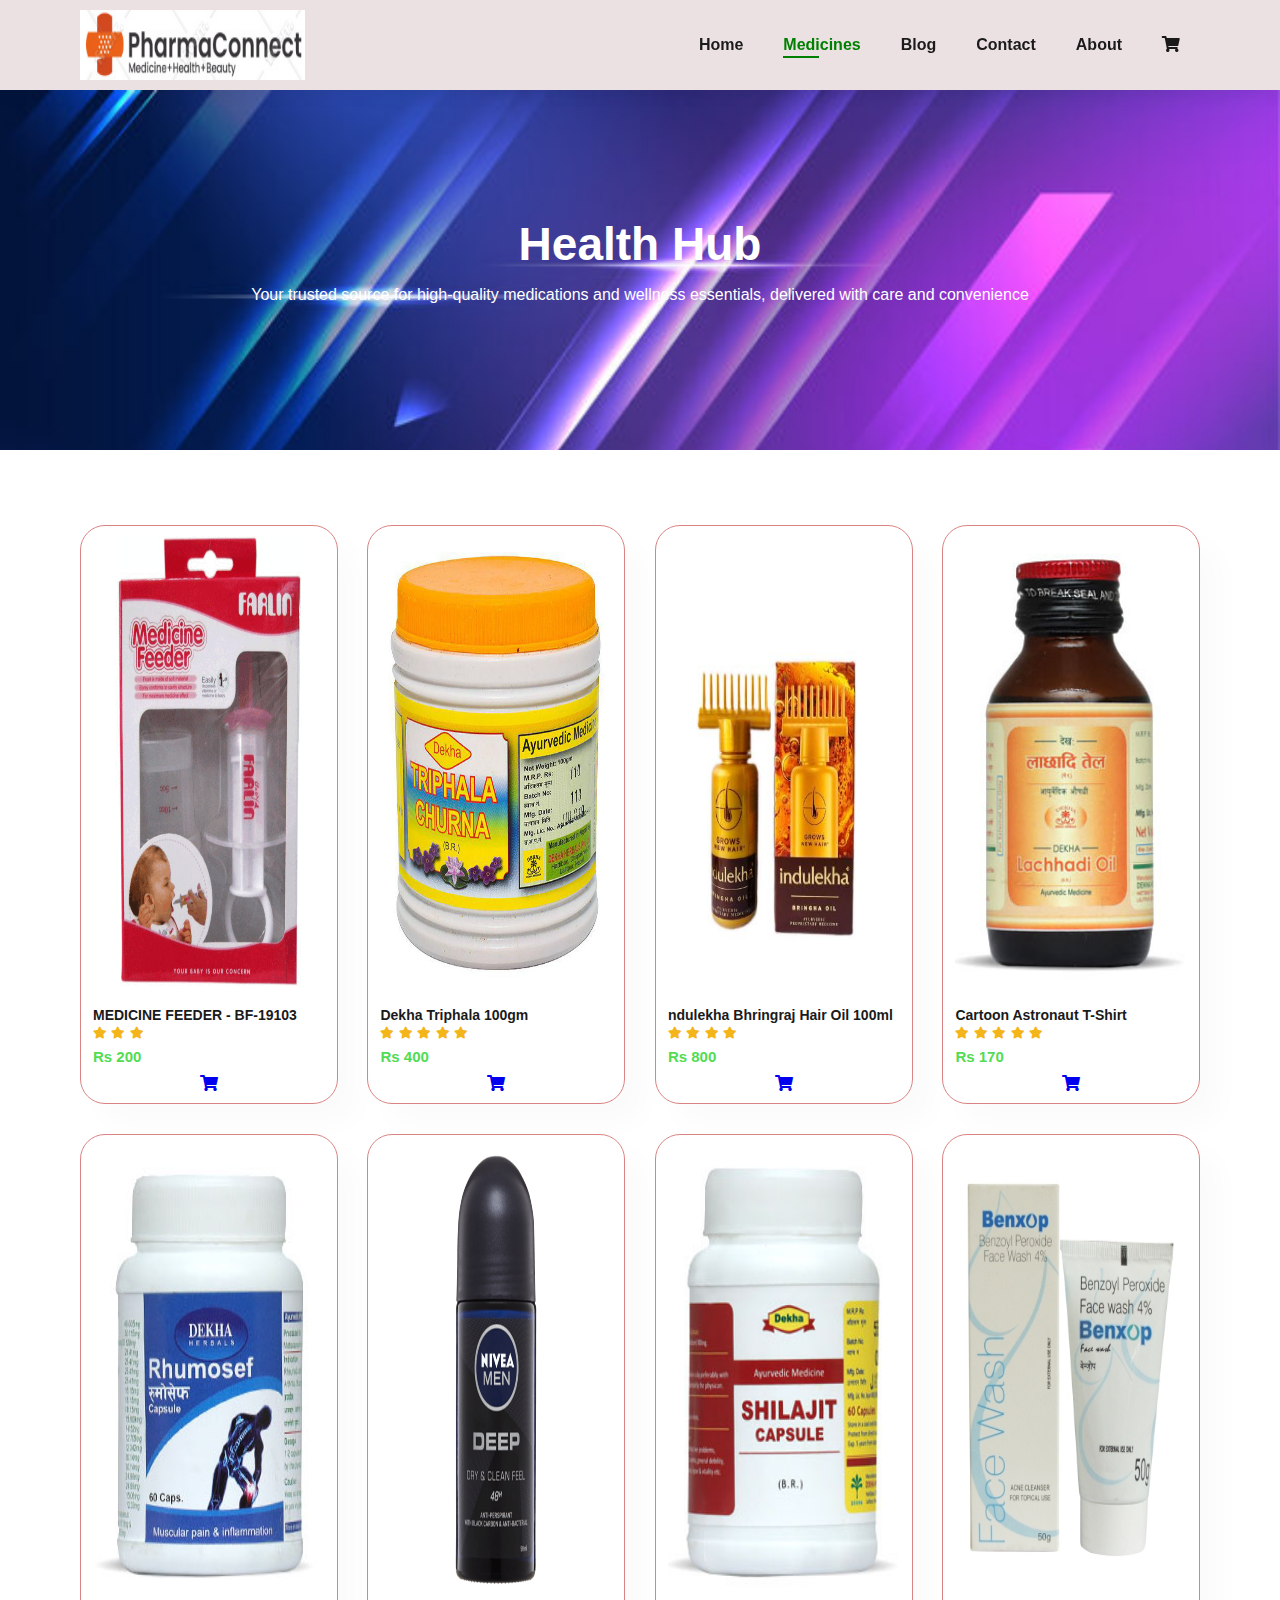
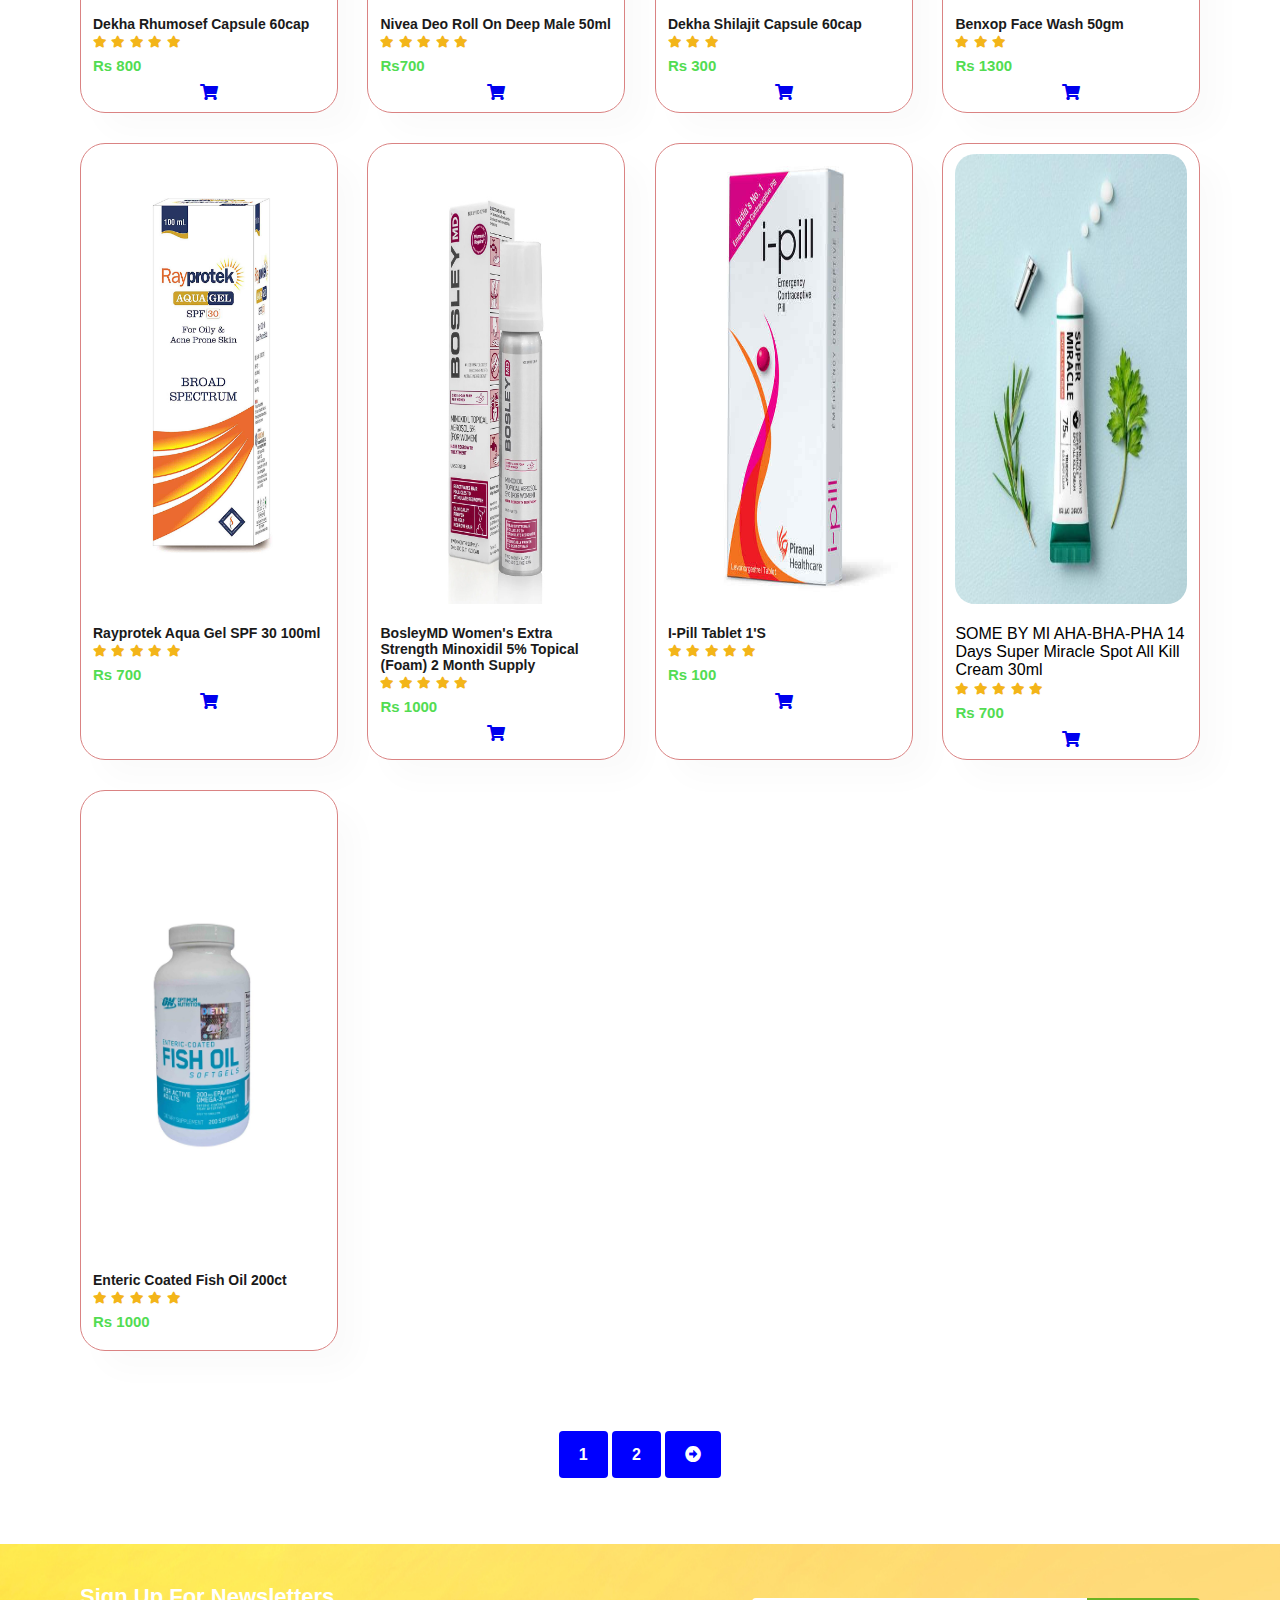
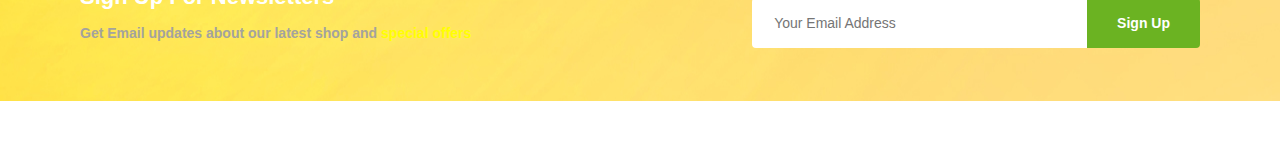
<file: Medicines.html>
<!DOCTYPE html>
<html lang="en">
  <head>
    <meta charset="UTF-8" />
    <meta name="viewport" content="width=device-width, initial-scale=1.0" />
    <title>Medicines</title>
    <link
      rel="stylesheet"
      href="https://use.fontawesome.com/releases/v5.15.4/css/all.css"
    />

    <link rel="stylesheet" href="styles.css" />
  </head>
  <body>
    <section id="header">
      <a href="#"><img src="Pclogo.jpg" class="logo" alt="logo" /></a>
      <div>
        <ul id="navbar">
          <li><a href="index.html">Home</a></li>
          <li><a class="active" href="Medicines.html">Medicines</a></li>
          <li><a href="blog.html">Blog</a></li>
          <li><a href="contact.html">Contact</a></li>
          <li><a href="about.html">About</a></li>
          <li id="lg-bag">
            <a href="cart.html"><i class="fa fa-shopping-cart"></i></a>
          </li>
          <a href="#" id="close"><i class="far fa-times-circle"></i></a>
        </ul>
      </div>
      <div id="mobile">
        <a href="cart.html"><i class="fa fa-shopping-cart"></i></a>
        <i id="bar" class="fas fa-outdent"></i>
      </div>
    </section>
    <section id="page-header">
      <h2>Health Hub</h2>
      <p>
        Your trusted source for high-quality medications and wellness
        essentials, delivered with care and convenience
      </p>
    </section>

    <section id="product1" class="section-p1">
      <div class="pro-container">
        <div class="pro">
          <img src="Medicines/Mf.png" alt="" />
          <div class="des">
            <span></span>
            <h5>MEDICINE FEEDER - BF-19103</h5>
            <div class="star">
              <i class="fas fa-star"></i>
              <i class="fas fa-star"></i>
              <i class="fas fa-star"></i>
              
             
            </div>
            <h4>Rs 200</h4>
          </div>
          <a href="#"><i class="fa fa-shopping-cart"></i></a>
        </div>
        <div class="pro">
          <img src="Medicines/dekha.jpeg" alt="" />
          <div class="des">
            <span></span>
            <h5>Dekha Triphala 100gm</h5>
            <div class="star">
              <i class="fas fa-star"></i>
              <i class="fas fa-star"></i>
              <i class="fas fa-star"></i>
              <i class="fas fa-star"></i>
              <i class="fas fa-star"></i>
            </div>
            <h4>Rs 400</h4>
          </div>
          <a href="#"><i class="fa fa-shopping-cart"></i></a>
        </div>
        <div class="pro">
          <img src="Medicines/hairoil.jpeg" alt="" />
          <div class="des">
            <span></span>
            <h5>ndulekha Bhringraj Hair Oil 100ml</h5>
            <div class="star">
              <i class="fas fa-star"></i>
              <i class="fas fa-star"></i>
              <i class="fas fa-star"></i>
              <i class="fas fa-star"></i>
              
            </div>
            <h4>Rs 800</h4>
          </div>
          <a href="#"><i class="fa fa-shopping-cart"></i></a>
        </div>
        <div class="pro">
          <img src="Medicines/Dekha lacchadi.jpeg" alt="" />
          <div class="des">
            <span></span>
            <h5>Cartoon Astronaut T-Shirt</h5>
            <div class="star">
              <i class="fas fa-star"></i>
              <i class="fas fa-star"></i>
              <i class="fas fa-star"></i>
              <i class="fas fa-star"></i>
              <i class="fas fa-star"></i>
            </div>
            <h4>Rs 170</h4>
          </div>
          <a href="#"><i class="fa fa-shopping-cart"></i></a>
        </div>
        <div class="pro">
          <img src="Medicines/capsule.jpeg" alt="" />
          <div class="des">
            <span></span>
            <h5>Dekha Rhumosef Capsule 60cap</h5>
            <div class="star">
              <i class="fas fa-star"></i>
              <i class="fas fa-star"></i>
              <i class="fas fa-star"></i>
              <i class="fas fa-star"></i>
              <i class="fas fa-star"></i>
            </div>
            <h4>Rs 800</h4>
          </div>
          <a href="#"><i class="fa fa-shopping-cart"></i></a>
        </div>
        <div class="pro">
          <img src="Medicines/5ede04dba59eee00014f7dae_nivea-deo-roll-on-deep-male-50ml.png" alt="" />
          <div class="des">
            <span></span>
            <h5>Nivea Deo Roll On Deep Male 50ml</h5>
            <div class="star">
              <i class="fas fa-star"></i>
              <i class="fas fa-star"></i>
              <i class="fas fa-star"></i>
              <i class="fas fa-star"></i>
              <i class="fas fa-star"></i>
            </div>
            <h4>Rs700</h4>
          </div>
          <a href="#"><i class="fa fa-shopping-cart"></i></a>
        </div>
        <div class="pro">
          <img src="Medicines/silajit.jpeg" alt="" />
          <div class="des">
            <span></span>
            <h5>Dekha Shilajit Capsule 60cap</h5>
            <div class="star">
              <i class="fas fa-star"></i>
              <i class="fas fa-star"></i>
              <i class="fas fa-star"></i>
              
            </div>
            <h4>Rs 300</h4>
          </div>
          <a href="#"><i class="fa fa-shopping-cart"></i></a>
        </div>
        <div class="pro">
          <img src="Medicines/benxop face wash.jpeg" alt="" />
          <div class="des">
            <span></span>
            <h5>Benxop Face Wash 50gm</h5>
            <div class="star">
              <i class="fas fa-star"></i>
              <i class="fas fa-star"></i>
              <i class="fas fa-star"></i>
              
            </div>
            <h4>Rs 1300</h4>
          </div>
          <a href="#"><i class="fa fa-shopping-cart"></i></a>
        </div>

        <div class="pro">
          <img src="Medicines/aqua gel.jpeg" alt="" />
          <div class="des">
            <span></span>
            <h5>Rayprotek Aqua Gel SPF 30 100ml</h5>
            <div class="star">
              <i class="fas fa-star"></i>
              <i class="fas fa-star"></i>
              <i class="fas fa-star"></i>
              <i class="fas fa-star"></i>
              <i class="fas fa-star"></i>
            </div>
            <h4>Rs 700</h4>
          </div>
          <a href="#"><i class="fa fa-shopping-cart"></i></a>
        </div>
        <div class="pro">
          <img src="Medicines/bosley.jpeg" alt="" />
          <div class="des">
            <span></span>
            <h5>BosleyMD Women's Extra Strength Minoxidil 5% Topical (Foam) 2 Month Supply</h5>
            <div class="star">
              <i class="fas fa-star"></i>
              <i class="fas fa-star"></i>
              <i class="fas fa-star"></i>
              <i class="fas fa-star"></i>
              <i class="fas fa-star"></i>
            </div>
            <h4>Rs 1000</h4>
          </div>
          <a href="#"><i class="fa fa-shopping-cart"></i></a>
        </div>
        <div class="pro">
          <img src="Medicines/i-pill.jpeg" alt="" />
          <div class="des">
            <span></span>
            <h5>I-Pill Tablet 1'S</h5>
            <div class="star">
              <i class="fas fa-star"></i>
              <i class="fas fa-star"></i>
              <i class="fas fa-star"></i>
              <i class="fas fa-star"></i>
              <i class="fas fa-star"></i>
            </div>
            <h4>Rs 100</h4>
          </div>
          <a href="#"><i class="fa fa-shopping-cart"></i></a>
        </div>
        <div class="pro">
          <img src="Medicines/63d3785f1b7b862c7e12f3b6_some-by-mi-aha-bha-pha-14-days-super-miracle-spot-all-kill-cream-30ml_500.jpeg" alt="" />
          <div class="des">
            <span></span>
            <h5></h5>SOME BY MI AHA-BHA-PHA 14 Days Super Miracle Spot All Kill Cream 30ml
            <div class="star">
              <i class="fas fa-star"></i>
              <i class="fas fa-star"></i>
              <i class="fas fa-star"></i>
              <i class="fas fa-star"></i>
              <i class="fas fa-star"></i>
            </div>
            <h4>Rs 700</h4>
          </div>
          <a href="#"><i class="fa fa-shopping-cart"></i></a>
        </div>
        <div class="pro">
          <img src="Medicines/60d1ac49c910b732b421176a_enteric-coated-fish-oil-200ct.jpeg" alt="" />
          <div class="des">
            <span></span>
            <h5>Enteric Coated Fish Oil 200ct</h5>
            <div class="star">
              <i class="fas fa-star"></i>
              <i class="fas fa-star"></i>
              <i class="fas fa-star"></i>
              <i class="fas fa-star"></i>
              <i class="fas fa-star"></i>
            </div>
            <h4>Rs 1000</h4>
          </div>
          
    </section>

    <section id="pagination" class="section-p1">
      <a href="#">1</a>
      <a href="#">2</a>
      <a href="#"><i class="far fa-arrow-alt-circle-right"></i></a>
    </section>

    <section id="newsletter" class="section-p1 section-m1">
      <div class="newstext">
        <h4>Sign Up For Newsletters</h4>
        <p>
          Get Email updates about our latest shop and
          <span>special offers</span>
        </p>
      </div>
      <div class="form">
        <input type="text" placeholder=" Your Email Address" />
        <button class="normal">Sign Up</button>
      </div>
    </section>

    <!-- <footer class="section-p1">
      <div class="col">
        <img class="logo" src="img/logo.png" alt="logo" />
        <h4>Contact</h4>
        <p><strong>Address:</strong></p>
        <p><strong>Phone:</strong></p>
        <p><strong>Hours:</strong></p>
        <div class="follow">
          <h4>Follow Us</h4>
          <div class="icon">
            <i class="fab fa-facebook-f"></i>
            <i class="fab fa-twitter"></i>
            <i class="fab fa-instagram"></i>
            <i class="fab fa-youtube"></i>
          </div>
        </div>
      </div>

      <div class="col">
        <h4>About</h4>
        <a href="#">About Us</a>
        <a href="#">Delivery Information</a>
        <a href="#">Privacy Policy</a>
        <a href="#">Terms & Condition</a>
        <a href="#">Contact Us</a>
      </div>
      <div class="col">
        <h4>My Account</h4>
        <a href="#">Sign In</a>
        <a href="#">View Cart</a>
        <a href="#">My Wishlist</a>
        <a href="#">Track My Order</a>
        <a href="#">Help</a>
      </div> -->

      <!-- <div class="col install">
        <h4>Install App</h4>
        <p>From App Store or Google Play</p>
        <div class="roe">
          <img src="img/pay/app.png" alt="" />
          <img src="img/pay/play.jpg" alt="" />
        </div>
        <p>Secured Payment Gateways</p>
        <img src="img/pay/pay.png" alt="" />
      </div>
      <div class="copyright">
        <p>@2023 All Right Reserverd</p>
      </div> -->
    </footer>
    <script src="script.js"></script>
  </body>
</html>
</file>
<file: styles.css>
* {
  margin: 0;
  padding: 0;
  box-sizing: border-box;
  font-family: "Spartan", sans-serif;
}
h1 {
  font-size: 50px;
  line-height: 64px;
  color: #222;
}
h2 {
  font-size: 46px;
  line-height: 54px;
  color: #222;
}
h4 {
  font-size: 20px;
  color: #222;
}
h6 {
  font-size: 12px;
  font-weight: 700;
}
p {
  font-size: 16px;
  color: darkgray;
  margin: 15px 0 20px 0;
}
.section-p1 {
  padding: 40px 80px;
}
.section-m1 {
  margin: 40px 0;
}
button.normal {
  font-size: 14px;
  font-weight: 600;
  padding: 15px 30px;
  color: #000;
  background-color: #fff;
  border-radius: 4px;
  cursor: pointer;
  border: none;
  outline: none;
  transition: 0.2s;
}
button.white {
  font-size: 13px;
  font-weight: 600;
  padding: 11px 18px;
  color: #fff;
  background-color: transparent;
  border-radius: 4px;
  cursor: pointer;
  border: 1px solid white;
  outline: none;
  transition: 0.2s;
}
body {
  width: 100%;
}

/* header */
#header {
  display: flex;
  align-items: center;
  justify-content: space-between;
  padding: 20px 80px;
  background: rgb(235, 225, 227);
  box-shadow: 0 5px 15px rgba(0, 0, 0, 0.06);
  z-index: 999;
  position: sticky;
  top: 0;
  left: 0;
  height: 90px;
}
#navbar {
  display: flex;
  align-items: center;
  justify-content: center;
}
#navbar li {
  list-style: none;
  padding: 0 20px;
  position: relative;
}
#navbar li a {
  text-decoration: none;
  font-size: 16px;
  font-weight: 600;
  color: #1a1a1a;
  transition: 0.3s ease;
}
#navbar li a:hover,
#navbar li a.active {
  color: green;
}

#navbar li a.active::after,
#navbar li a:hover::after {
  content: "";
  width: 30%;
  height: 2px;
  background: green;
  position: absolute;
  bottom: -4px;
  left: 20px;
}
.search-class {
  display: flex;
}

/** Box2 **/
.nav-search {
  display: flex;
  justify-content: center;
  height: 40px;
  margin-bottom: 5px;
  border-radius: 10px;
}
.search-select {
  background-color: #f3f3f3;
  text-align: center;
  border-top-left-radius: 10px;
  border-bottom-left-radius: 10px;
}
.search-input {
  width: 50%;
  font-size: 14px;
  text-align: center;
}
.search-icon {
  width: 50px;
  display: flex;
  justify-content: center;
  align-items: center;
  font-size: 1.2rem;
  background-color: #34d4a3;
  border-top-right-radius: 10px;
  border-bottom-right-radius: 10px;
  color: white;
  cursor: pointer;
}
#mobile {
  display: none;
  align-items: center;
}
#close {
  display: none;
}
/* home */
#hero {
  background-image: url("hero.jpg");
  height: 90vh;
  width: 100%;
  background-size: cover;
  /* background-position:top 10% right 0; */
  padding: 0 80px;
  display: flex;
  flex-direction: column;
  align-items: flex-start;
  justify-content: center;
}
#hero h4 {
  padding-bottom: 15px;
}
#hero h1 {
  color: blueviolet;
}
#hero p {
  color: saddlebrown;
}
#hero button {
  background-image: url("img/button.png");
  background-color: transparent;
  color: rgb(42, 80, 6);
  border: 0;
  padding: 14px 80px 14px 65px;
  background-repeat: no-repeat;
  cursor: pointer;
  font-weight: 700;
  font-size: 15px;
}

/* feature */
#feature {
  display: flex;
  align-items: center;
  justify-content: space-between;
  flex-wrap: wrap;
}
#feature .fe-box {
  width: 180px;
  text-align: center;
  padding: 25px 15px;
  box-shadow: 20px 20px 34px rgba(0, 0, 0, 0.03);
  border: 1px solid #cce7d0;
  border-radius: 4px;
  margin: 15px 0;
}
#feature .fe-box:hover {
  box-shadow: 10px 10px 54px rgba(142, 115, 115, 0.1);
}
#feature .fe-box img {
  width: 100%;
  margin-bottom: 10px;
}

#feature .fe-box h6 {
  display: inline-block;
  padding: 9px 6px 8px;
  line-height: 1;
  border-radius: 4px;
  color: #888178;
  background-color: #fddde4;
}
#feature .fe-box:nth-child(2) h6 {
  background-color: rgb(216, 232, 232);
}
#feature .fe-box:nth-child(3) h6 {
  background-color: rgb(0, 68, 255);
}
#feature .fe-box:nth-child(4) h6 {
  background-color: rgb(251, 255, 0);
}
#feature .fe-box:nth-child(5) h6 {
  background-color: rgb(255, 0, 98);
}
#feature .fe-box:nth-child(6) h6 {
  background-color: yellowgreen;
}
#product1 {
  text-align: center;
}
#product1 .pro-container {
  display: flex;
  justify-content: space-between;
  padding-top: 20px;
  flex-wrap: wrap;
}
#product1 .pro {
  width: 23%;
  min-width: 250px;
  padding: 10px 12px;
  border: 1px solid rgb(218, 131, 131);
  border-radius: 25px;
  cursor: pointer;
  box-shadow: 20px 20px 30px rgba(0, 0, 0, 0.02);
  margin: 15px 0;
  transition: 0.2s ease;
  position: relative;
}
#product1 .pro:hover {
  box-shadow: 20px 20px 30px rgba(0, 0, 0, 0.06);
}
#product1 .pro img {
  width: 100%;
  border-radius: 20px;
}
#product1 .pro .des {
  text-align: start;
  padding: 10px 0;
}
#product1 .pro .des span {
  color: #888178;
  font-size: 12px;
}
#product1 .pro .des h5 {
  padding-top: 7px;
  color: #1a1a1a;
  font-size: 14px;
}
#product1 .pro .des i {
  font-size: 12px;
  color: rgb(243, 181, 25);
}
#product1 .pro .des h4 {
  padding-top: 7px;
  font-size: 15px;
  font-weight: 700;
  color: rgb(82, 220, 82);
}
#product1 .pro .cart {
  width: 40px;
  height: 40px;
  border-radius: 50px;
  background-color: #e8f6e8;
  font-weight: 500;
  color: rgb(78, 159, 78);
  border: 1px solid rgb(199, 186, 109);
  position: absolute;
  bottom: 10px;
  right: 10px;
}
#banner {
  display: flex;
  flex-direction: column;
  justify-content: center;
  align-items: center;
  text-align: center;
  background-image: url("img/banner/b2.jpg");
  width: 100%;
  height: 40vh;
  background-size: cover;
  background-position: center;
}
#banner h4 {
  color: #141414;
  font-size: 16px;
}
#banner h2 {
  color: #0a0909;
  font-size: 30px;
  padding: 10px 0;
}
#banner h2 span {
  color: #b32222;
}
#banner button:hover {
  background: rgb(91, 185, 91);
  color: #fff;
}
#sm-banner {
  display: flex;
  justify-content: space-between;
  flex-wrap: wrap;
}
#sm-banner .banner-box {
  display: flex;
  flex-direction: column;
  justify-content: center;
  align-items: flex-start;
  background-image: url("img/banner/b17.jpg");
  min-width: 580px;
  height: 50vh;
  background-size: cover;
  background-position: center;
  padding: 30px;
}
#sm-banner .banner-box2 {
  background-image: url("img/banner/b18.jpg");
}

#sm-banner h4 {
  color: white;
  font-size: 20px;
  font-weight: 300;
}
#sm-banner h2 {
  color: white;
  font-size: 28px;
  font-weight: 800;
}
#sm-banner span {
  color: white;
  font-size: 14px;
  font-weight: 500;
  padding-bottom: 15px;
}
#sm-banner .banner-box:hover button {
  background: rgb(7, 131, 7);
  border: 1px solid rgb(16, 172, 16);
}
#banner3 .banner-box {
  display: flex;
  flex-direction: column;
  justify-content: center;
  align-items: flex-start;
  background-image: url("img/banner/b17.jpg");
  min-width: 30%;
  height: 30vh;
  background-size: cover;
  background-position: center;
  padding: 20px;
  margin-bottom: 20px;
}
#banner3 .banner-box2 {
  background-image: url("img/banner/b2.jpg");
}

#banner3 .banner-box3 {
  background-image: url("img/banner/b18.jpg");
}

#banner3 {
  display: flex;
  justify-content: space-between;
  flex-wrap: wrap;
  padding: 0 80px;
}
#banner3 h2 {
  color: rgb(213, 185, 185);
  font-weight: 900;
  font-size: 22px;
}
#banner3 h3 {
  color: rgb(184, 36, 36);
  font-weight: 800;
  font-size: 15px;
}
#newsletter {
  display: flex;
  justify-content: space-between;
  flex-wrap: wrap;
  align-items: center;
  background-image: url("img/banner/b17.jpg");
  background-repeat: no-repeat;
  background-position: 20% 30%;
  background-color: rgb(42, 37, 37);
}
#newsletter h4 {
  font-size: 22px;
  font-weight: 700;
  color: white;
}
#newsletter p {
  font-size: 14px;
  font-weight: 600;
  color: rgb(164, 163, 158);
}
#newsletter p span {
  color: yellow;
}
#newsletter .form {
  display: flex;
  width: 40%;
}
#newsletter input {
  height: 3.125rem;
  padding: 0 1.25em;
  font-size: 14px;
  width: 100%;
  border: 1px solid transparent;
  border-radius: 4px;
  outline: none;
  border-top-right-radius: 0;
  border-bottom-right-radius: 0;
}
#newsletter button {
  background-color: #6bb322;
  color: #fff;
  white-space: nowrap;
  border-top-left-radius: 0;
  border-bottom-left-radius: 0;
}
footer {
  display: flex;
  flex-wrap: wrap;
  justify-content: space-between;
  margin-top: 121px;
}
footer .col {
  display: flex;
  flex-direction: column;
  align-content: space-between;
  margin-bottom: 10px;
  margin-left: -160px;
  padding: 10px;
  justify-content: flex-end;
}
footer .logo {
  margin-bottom: 10px;
  margin-right: 100%;
}
footer h4 {
  font-size: 14px;
  padding-bottom: 20px;
}
footer p {
  font-size: 13px;
  margin: 0 0 8px 0;
}
footer a {
  font-size: 13px;
  text-decoration: none;
  color: #222;
  margin-bottom: 10px;
}
footer .follow {
  margin-top: 20px;
}
footer .folllow i {
  color: #465b52;
  padding-right: 4px;
  cursor: pointer;
}
footer .instll .row img {
  border: 1px solid green;
  border-radius: 6px;
}
footer.install img {
  margin: 10px 0 15px 0;
}
footer .follow i:hover,
footer a:hover {
  color: green;
}
footer .copyright {
  width: 100%;
  text-align: center;
}
@media (max-width: 799px) {
  .section-p1 {
    padding: 40px 40px;
  }
  #navbar {
    display: flex;
    flex-direction: column;
    align-items: flex-start;
    justify-content: flex-start;
    position: fixed;
    top: 0;
    right: -300px;
    height: 100vh;
    width: 300px;
    background-color: #e3e6f3;
    box-shadow: 0 40px 60px rgba(0, 0, 0, 0.1);
    padding: 80px 0 0 10px;
    transition: 0.3s;
  }
  #navbar.active {
    right: 0px;
  }
  #navbar li {
    margin-bottom: 25px;
  }
  #mobile {
    display: flex;
    align-items: center;
  }
  #mobile i {
    color: green;
    font-size: 24px;
    padding-left: 20px;
  }
  #close {
    display: flex;
    align-items: center;
  }
  #close {
    position: absolute;
    top: 30px;
    left: 30px;
    color: green;
    font-size: 24px;
  }
  #lg-bag {
    display: none;
  }
  #hero {
    height: 70vh;

    padding: 0 80px;
    background-position: top 30% right 30%;
  }
  #feature {
    justify-content: center;
  }
  #feature .fe-box {
    margin: 15px 15px;
  }
  #product1 .pro-container {
    justify-content: center;
  }
  #product1 .pro {
    margin: 15px;
  }
  #banner {
    height: 20vh;
  }
  #sm-banner .banner-box {
    min-width: 100%;
    height: 30vh;
  }
  #banner3 {
    padding: 0 40px;
  }
  #banner3 .banner-box {
    width: 28%;
  }
  #newsletter .form {
    width: 70%;
  }
}
@media (max-width: 477px) {
  .section-p1 {
    padding: 20px;
  }
  #header {
    padding: 10px 30px;
  }
  #hero {
    padding: 0 20px;
    background-position: 55%;
  }
  h1 {
    font-size: 38px;
  }
  h2 {
    font-size: 32px;
  }
  #feature .fe-box {
    width: 155px;

    margin: 0 0 15px 0;
  }
  #feature {
    justify-content: space-between;
  }
  #product1 .pro {
    width: 100%;
  }
  #banner {
    height: 40vh;
  }
  #sm-banner .banner-box {
    height: 40vh;
  }
  #sm-banner .banner-box2 {
    margin-top: 20px;
  }
  #banner3 {
    padding: 0 20px;
  }
  #banner3 .banner-box {
    width: 100%;
  }
  #newsletter {
    padding: 40px 20px;
  }
  #newsletter .form {
    width: 100%;
  }
}
#page-header {
  background-image: url("img/banner/b2.jpg");
  width: 100%;
  height: 40vh;
  background-size: cover;
  display: flex;
  justify-content: center;
  text-align: center;
  flex-direction: column;
  padding: 14px;
}
#page-header h2,
#page-header p {
  color: white;
}
#pagination {
  text-align: center;
}
#pagination a {
  text-decoration: none;
  background-color: blue;
  padding: 15px 20px;
  border-radius: 4px;
  color: white;
  font-weight: 600;
}
#pagination a i {
  font-size: 16px;
  font-weight: 600;
}
#prodetails {
  display: flex;
  margin-top: 20px;
}
#prodetails .single-pro-image {
  width: 40%;
  margin-right: 50px;
}
.small-img-group {
  display: flex;
  justify-content: space-between;
}
.small-img-col {
  flex-basis: 24%;
  cursor: pointer;
}
#prodetails .single-pro-details {
  width: 50%;
  padding-top: 30px;
}

#prodetails .single-pro-details h4 {
  padding: 40px 0 20px 0;
}
#prodetails .single-pro-details h2 {
  font-size: 26px;
}

#prodetails .single-pro-details select {
  display: block;
  padding: 5px 10px;
  margin-bottom: 10px;
}

#prodetails .single-pro-details input {
  width: 50px;
  height: 47px;
  padding: 10px;
  font-size: 16px;
  margin-right: 10px;
}
#prodetails .single-pro-details input:focus {
  outline: none;
}

#prodetails .single-pro-details button {
  background-color: green;
  color: white;
}

#prodetails .single-pro-details span {
  line-height: 25px;
}
.logo {
  /* border-radius: 50%; */
  height: 70px;
  width: 60%;
  margin-bottom: 50px;
  margin-top: 54px;
}
img {
  height: 50vh;
  width: 100px;
}
/** Reviews **/
.reviews {
  background: #888178;
  height: 100vh;
  width: 100%;
  position: relative;
}
.reviews h1 {
  text-align: center;
  padding-top: 80px;
  font-size: 40px;
  color: #fff;
}
.slide-row {
  display: flex;
  width: 3200px;
  transition: 0.5s;
}
.slide-col {
  width: 800px;
  height: 400px;
  position: relative;
}
.user-img {
  position: absolute;
  top: 0;
  right: 0;
  height: 100%;
}
.user-img img {
  width: auto;
  height: 100%;
  border-radius: 10px;
}
.user-text {
  background: #2d3a59;
  width: 520px;
  height: 270px;
  position: absolute;
  left: 0;
  top: 50%;
  transform: translateY(-50%);
  border-radius: 10px;
  color: #d3d4d6;
  padding: 45px;
  box-sizing: border-box;
  z-index: 2;
}
.container {
  width: 800px;
  height: 400px;
  position: absolute;
  top: 50%;
  left: 50%;
  transform: translate(-50%, -50%);
}
.indicator {
  position: absolute;
  left: 50%;
  transform: translateX(-50%);
  bottom: -50px;
}
.btn {
  color: black;
  display: inline-block;
  height: 15px;
  width: 15px;
  margin: 4px;
  border-radius: 15px;
  background: #fff;
  cursor: pointer;
  transition: 0.5s;
}
.active {
  width: 45px;
}
.testimonials {
  width: 100%;
  height: 100%;
  overflow: hidden;
}
</file>
